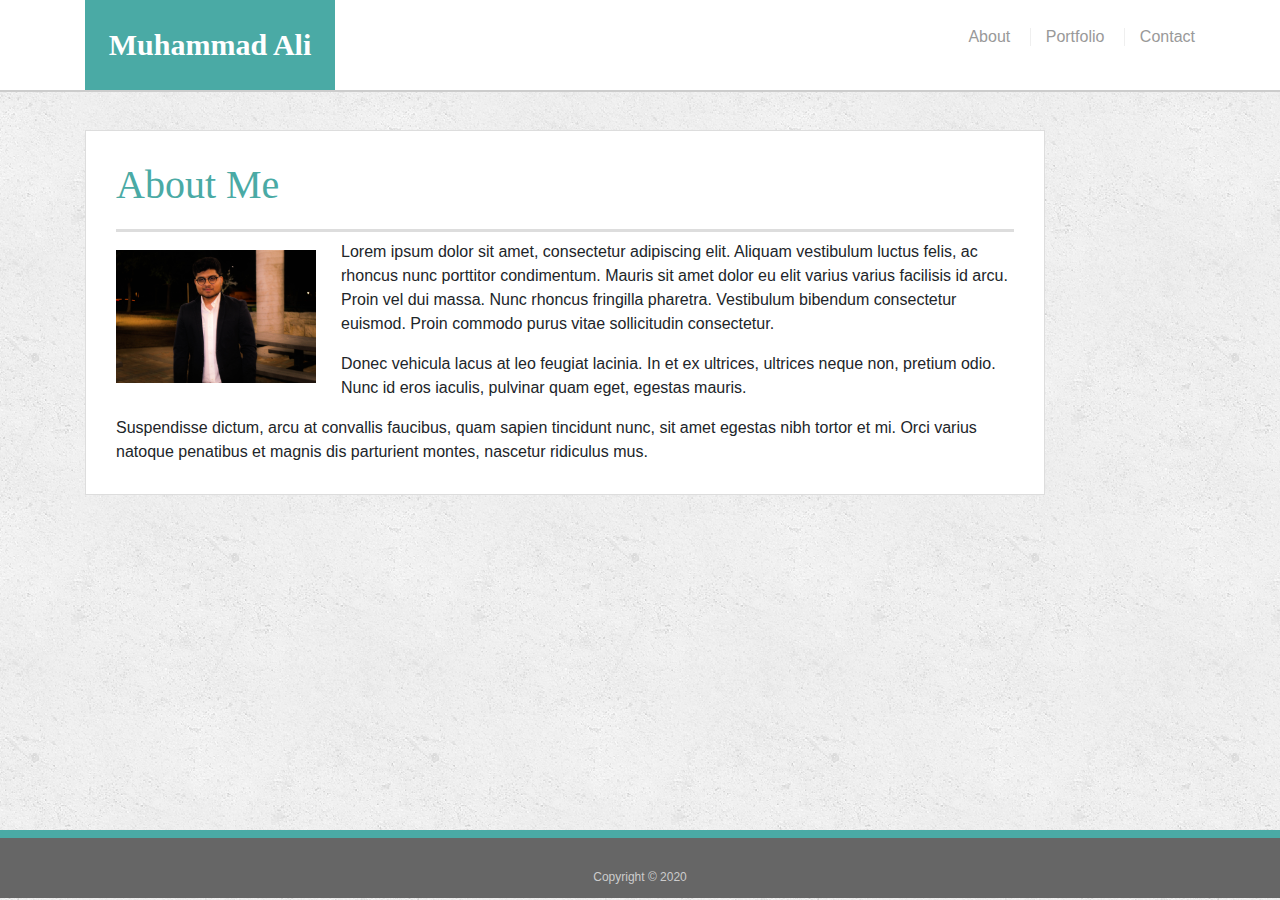
<file: index.html>
<!DOCTYPE html>
<html lang="en">
  <head>
    <meta charset="UTF-8" />
    <meta name="viewport" content="width=device-width, initial-scale=1.0" />
    <meta http-equiv="X-UA-Compatible" content="ie=edge" />
    <title>About | Muhammad Ali</title>
    <link rel="stylesheet" type="text/css" href="assets/css/style.css" />
    <link
      rel="stylesheet"
      href="https://stackpath.bootstrapcdn.com/bootstrap/4.4.1/css/bootstrap.min.css"
      integrity="sha384-Vkoo8x4CGsO3+Hhxv8T/Q5PaXtkKtu6ug5TOeNV6gBiFeWPGFN9MuhOf23Q9Ifjh"
      crossorigin="anonymous"
    />
  </head>

  <body>
    <header id="masthead">
      <div class="container">
        <a href="index.html" id="logo">Muhammad Ali</a>
        <nav>
          <a href="index.html">About</a>
          <a href="portfolio.html">Portfolio</a>
          <a href="contact.html">Contact</a>
        </nav>
      </div>
    </header>

    <div id="main-container" class="container">
      <section class="main-section">
        <h1>About Me</h1>

        <img
          src="assets/images/ali.jpg"
          class="auth-image"
          alt="Muhammad Ali"
        />

        <p>
          Lorem ipsum dolor sit amet, consectetur adipiscing elit. Aliquam
          vestibulum luctus felis, ac rhoncus nunc porttitor condimentum. Mauris
          sit amet dolor eu elit varius varius facilisis id arcu. Proin vel dui
          massa. Nunc rhoncus fringilla pharetra. Vestibulum bibendum
          consectetur euismod. Proin commodo purus vitae sollicitudin
          consectetur.
        </p>

        <p>
          Donec vehicula lacus at leo feugiat lacinia. In et ex ultrices,
          ultrices neque non, pretium odio. Nunc id eros iaculis, pulvinar quam
          eget, egestas mauris.
        </p>

        <p>
          Suspendisse dictum, arcu at convallis faucibus, quam sapien tincidunt
          nunc, sit amet egestas nibh tortor et mi. Orci varius natoque
          penatibus et magnis dis parturient montes, nascetur ridiculus mus.
        </p>
      </section>
    </div>

    <footer>
      <div class="container">
        Copyright &copy; 2020
      </div>
    </footer>
  </body>
</html>
</file>
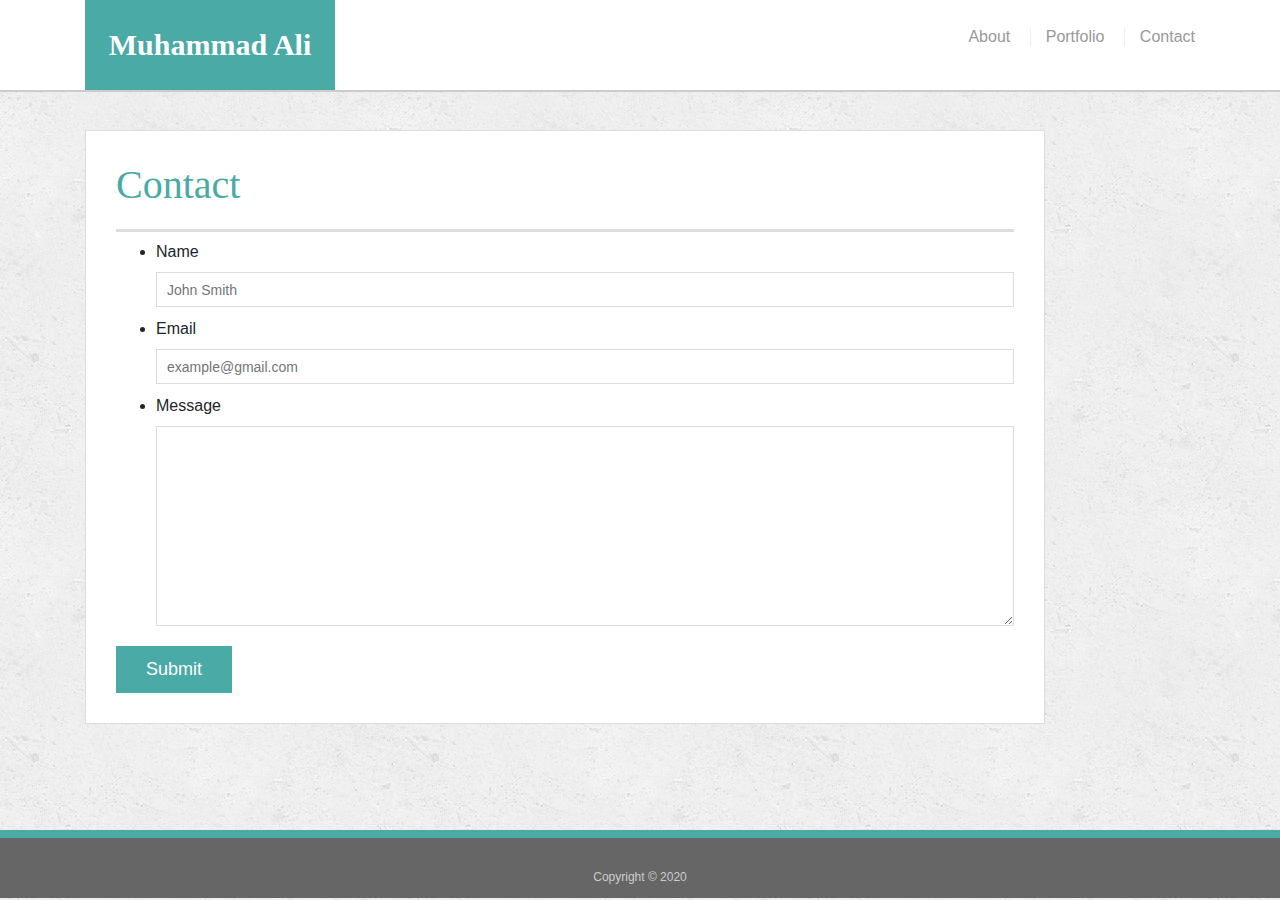
<file: contact.html>
<!DOCTYPE html>
<html lang="en">
  <head>
    <meta charset="UTF-8" />
    <meta name="viewport" content="width=device-width, initial-scale=1.0" />
    <meta http-equiv="X-UA-Compatible" content="ie=edge" />
    <title>Contact | Muhammad Ali</title>
    <link rel="stylesheet" type="text/css" href="assets/css/style.css" />
    <link
      rel="stylesheet"
      href="https://stackpath.bootstrapcdn.com/bootstrap/4.4.1/css/bootstrap.min.css"
      integrity="sha384-Vkoo8x4CGsO3+Hhxv8T/Q5PaXtkKtu6ug5TOeNV6gBiFeWPGFN9MuhOf23Q9Ifjh"
      crossorigin="anonymous"
    />
  </head>

  <body>
    <header id="masthead">
      <div class="container">
        <a href="index.html" id="logo">Muhammad Ali</a>
        <nav>
          <a href="index.html">About</a>
          <a href="portfolio.html">Portfolio</a>
          <a href="contact.html">Contact</a>
        </nav>
      </div>
    </header>

    <div id="main-container" class="container">
      <section class="main-section">
        <h1>Contact</h1>

        <form id="contact-form">
          <ul>
            <li>
              <label for="name">Name</label>
              <input
                type="text"
                id="name"
                name="name"
                placeholder="John Smith"
                required="required"
              />
            </li>
            <li>
              <label for="email">Email</label>
              <input
                type="email"
                id="email"
                name="email"
                placeholder="example@gmail.com"
                required="required"
              />
            </li>
            <li>
              <label for="message">Message</label>
              <textarea
                id="message"
                name="message"
                required="required"
              ></textarea>
            </li>
          </ul>
          <input type="submit" />
        </form>
      </section>
    </div>

    <footer>
      <div class="container">
        Copyright &copy; 2020
      </div>
    </footer>
  </body>
</html>
</file>
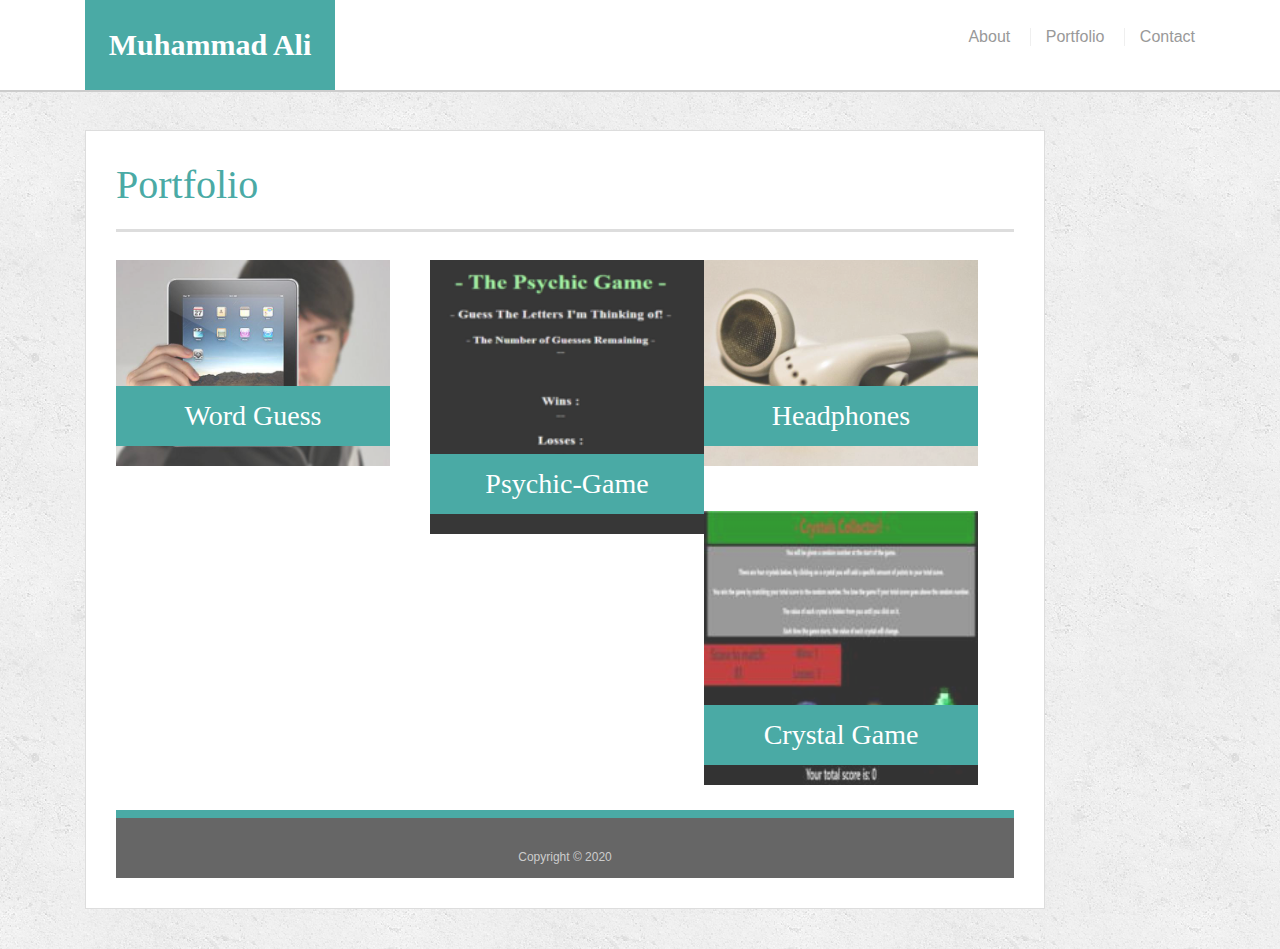
<file: portfolio.html>
<!DOCTYPE html>
<html lang="en">
  <head>
    <meta charset="UTF-8" />
    <meta name="viewport" content="width=device-width, initial-scale=1.0" />
    <meta http-equiv="X-UA-Compatible" content="ie=edge" />
    <title>Portfolio | Muhammad Ali</title>
    <link rel="stylesheet" type="text/css" href="assets/css/style.css" />
    <link
      rel="stylesheet"
      href="https://stackpath.bootstrapcdn.com/bootstrap/4.4.1/css/bootstrap.min.css"
      integrity="sha384-Vkoo8x4CGsO3+Hhxv8T/Q5PaXtkKtu6ug5TOeNV6gBiFeWPGFN9MuhOf23Q9Ifjh"
      crossorigin="anonymous"
    />
  </head>

  <body>
    <header id="masthead">
      <div class="container">
        <a href="index.html" id="logo">Muhammad Ali</a>
        <nav>
          <a href="index.html">About</a>
          <a href="portfolio.html">Portfolio</a>
          <a href="contact.html">Contact</a>
        </nav>
      </div>
    </header>

    <div id="main-container" class="container">
      <section class="main-section">
        <h1>Portfolio</h1>

        <div class="work">
          <img
            src="assets/images/technics-q-c-640-480-1.jpg"
            alt="Word Guess"
          />

          <h3>Word Guess</h3>
        </div>
        <div class="work">
          <a href="https://moebe-dev.github.io/Psychic-Game/"><img src="assets/images/psy pic.png"
          <img src="assets/images/technics-q-c-640-480-2.jpg" alt="#" />

          <h3>Psychic-Game</h3>
        </div>
        <div class="work">
          <img
            src="assets/images/technics-q-c-640-480-5.jpg"
            alt="Trivia Game"
          />

          <h3>Headphones</h3>
        </div>
        <div class="work">
        <a href="https://moebe-dev.github.io/unit-4-game/">
          <img
            src="assets/images/1.jpg"
            alt="Crystal Game"
          />

          <h3>Crystal Game</h3>
        </div>

    <footer>
      <div class="container">
        Copyright &copy; 2020
      </div>
    </footer>
  </body>
</html>
</file>
<file: assets/css/style.css>
body {
  font-family: Arial, "Helvetica Neue", Helvetica, sans-serif;
  font-size: 18px;
  line-height: 34px;
  color: #777777;
  background: url("../images/concrete_seamless.png");
}

* {
  box-sizing: border-box;
}

/* general */

.container {
  width: 100%;
  max-width: 960px;
  margin: 0 auto;
  clear: both;
}

h1,
h2,
h3,
p {
  margin-bottom: 20px;
}

p:last-child {
  margin-bottom: 0;
}

h1,
h2,
h3 {
  font-family: Georgia, Times, "Times New Roman", serif;
  font-weight: 700;
  color: #4aaaa5;
}

h1 {
  padding-bottom: 20px;
  font-size: 30px;
  line-height: 49px;
  border-bottom: 3px solid #dddddd;
}

h2,
h3 {
  font-size: 22px;
}

/* header */

#masthead {
  position: fixed;
  z-index: 99;
  width: 100%;
  margin: 0 0 30px;
  overflow: auto;
  color: #ffffff;
  background: #ffffff;
  border-bottom: 2px solid #cccccc;
}

#logo {
  float: left;
  width: 250px;
  height: 90px;
  font-family: Georgia, Times, "Times New Roman", serif;
  font-size: 30px;
  font-weight: 700;
  line-height: 90px;
  color: #ffffff;
  text-align: center;
  text-decoration: none;
  background: #4aaaa5;
}

nav {
  float: right;
  margin-top: 25px;
}

nav a {
  display: inline-block;
  padding-left: 15px;
  margin-left: 15px;
  line-height: 18px;
  color: #999;
  text-decoration: none;
  border-left: 1px solid #efefef;
}

nav a:first-child {
  border-left: 0 none;
}

/* footer */

footer {
  padding: 30px 0;
  clear: both;
  font-size: 12px;
  color: #ffffff;
  color: #cccccc;
  text-align: center;
  background: #666666;
  border-top: 8px solid #4aaaa5;
  height: 50px;
}

h3,
h2 {
  padding-bottom: 20px;
  margin-bottom: 15px;
  line-height: 22px;
  border-bottom: 2px solid #eeeeee;
}

/* main */

#main-container {
  padding-top: 130px;
  min-height: calc(100vh - 70px);
}

.main-section {
  float: left;
  width: 100%;
  max-width: 960px;
  padding: 30px;
  margin: 0 0 40px;
  background: #ffffff;
  border: 1px solid #dddddd;
}

/* portfolio page */

.work {
  position: relative;
  float: left;
  width: 274px;
  margin: 20px 0 25px;
  overflow: auto;
}

.work:nth-child(even) {
  margin-right: 40px;
}

.work img {
  width: 100%;
  border: 0 none;
  opacity: 0.8;
}

.work h3 {
  position: absolute;
  bottom: 20px;
  width: 100%;
  padding: 15px;
  margin-bottom: 0;
  font-weight: 300;
  line-height: 30px;
  color: #ffffff;
  text-align: center;
  background: #4aaaa5;
  border-bottom: 0;
}

.auth-image {
  float: left;
  width: 200px;
  height: auto;
  margin-top: 10px;
  margin-right: 25px;
}

/* contact page */

#contact-form ul {
  margin-bottom: 20px;
}

#contact-form li {
  margin-bottom: 10px;
}

label,
input[type="text"],
input[type="email"],
textarea {
  display: block;
  width: 100%;
}

input[type="text"],
input[type="email"],
textarea {
  height: 35px;
  padding: 0 10px;
  font-size: 14px;
  border: 1px solid #dddddd;
}

textarea {
  height: 200px;
}

input[type="submit"] {
  padding: 10px 30px;
  font-size: 18px;
  color: #ffffff;
  cursor: pointer;
  background: #4aaaa5;
  border: 0 none;
}

/* What's 2+2*7+8-45=? */
@media screen and (max-width: 980px) {
  body {
    background-color: lightblue;
  }
}

@media screen and (max-width: 640px) {
  h1 {
    margin: 0;
    padding: 15px 10px 15px 10px;
  }
  .container {
    margin-right: auto;
    margin-left: auto;
  }

  img {
    width: 100%;
  }
  .auth-image {
    width: 100%;
    padding-bottom: 5px;
  }

  footer {
    font-size: small;
    align-items: center;
    vertical-align: middle;
  }

  .main-section {
    display: inline;
  }
}

@media screen and (max-width: 768px) {
  body {
    background-color: lightyellow;
  }
}
</file>
